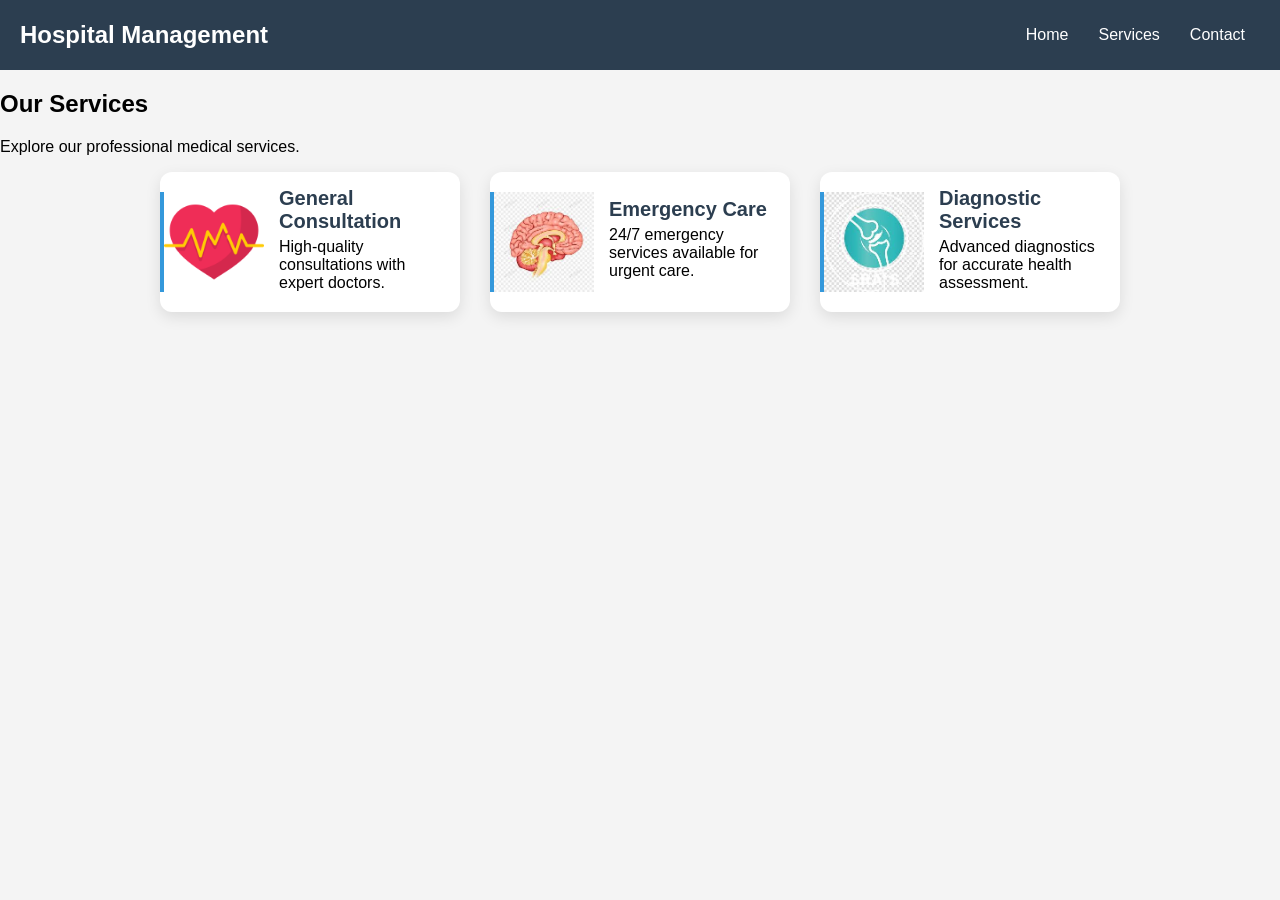
<file: service.html>
<!DOCTYPE html>
<html lang="en">
<head>
    <meta charset="UTF-8">
    <meta name="viewport" content="width=device-width, initial-scale=1.0">
    <title>Our Services</title>
    <link rel="stylesheet" href="style.css">
</head>
<body>

    <nav>
        <div class="logo">Hospital Management</div>
        <ul>
            <li><a href="index.html">Home</a></li>
            <li><a href="services.html">Services</a></li>
            <li><a href="#contact">Contact</a></li>
        </ul>
    </nav>

    <section class="services-page">
        <h1>Our Services</h1>
        <p>Explore our professional medical services.</p>

        <div class="services-container">
            <div class="service-card">
                <img src="service1.jpg" alt="Service">
                <div class="service-info">
                    <h3>General Consultation</h3>
                    <p>High-quality consultations with expert doctors.</p>
                </div>
            </div>

            <div class="service-card">
                <img src="service2.jpg" alt="Service">
                <div class="service-info">
                    <h3>Emergency Care</h3>
                    <p>24/7 emergency services available for urgent care.</p>
                </div>
            </div>

            <div class="service-card">
                <img src="service3.jpg" alt="Service">
                <div class="service-info">
                    <h3>Diagnostic Services</h3>
                    <p>Advanced diagnostics for accurate health assessment.</p>
                </div>
            </div>
        </div>
    </section>

</body>
</html>
</file>
<file: style.css>
/* General Styling */
body {
    font-family: Arial, sans-serif;
    margin: 0;
    padding: 0;
    background: #f4f4f4;
}

/* Navigation Bar */
nav {
    display: flex;
    justify-content: space-between;
    align-items: center;
    background: #2C3E50;
    padding: 10px 20px;
    color: white;
}

.logo {
    font-size: 24px;
    font-weight: bold;
}

nav ul {
    list-style: none;
    display: flex;
}

nav ul li {
    margin: 0 15px;
}

nav ul li a {
    color: white;
    text-decoration: none;
}

/* Hero Section */
.hero {
    display: flex;
    justify-content: space-between;
    align-items: center;
    padding: 50px;
    background: #ECF0F1;
}

.hero-text {
    max-width: 50%;
}

.hero-text h1 {
    font-size: 36px;
}

.hero-text span {
    color: #3498DB;
}

.hero-text button {
    background: #3498DB;
    color: white;
    border: none;
    padding: 10px 20px;
    cursor: pointer;
    transition: 0.3s;
}

.hero-text button:hover {
    background: #2980B9;
}

.hero-image img {
    width: 400px;
    /* Set a width for the image */
    border-radius: 10px;
}

/* Authentication Box */
.auth-container {
    display: none;
    position: fixed;
    top: 20%;
    left: 50%;
    transform: translate(-50%, -20%);
    background: white;
    padding: 20px;
    box-shadow: 0px 0px 10px gray;
    text-align: center;
    border-radius: 8px;
    width: 300px;
}

.auth-box input {
    display: block;
    width: 80%;
    margin: 10px auto;
    padding: 8px;
    border: 1px solid #ccc;
    border-radius: 5px;
}

.auth-box button {
    background: #2C3E50;
    color: white;
    padding: 8px 15px;
    border: none;
    cursor: pointer;
    margin: 5px;
    transition: 0.3s;
}

.auth-box button:hover {
    background: #1A252F;
}

/* Responsive Design */
@media screen and (max-width: 768px) {
    .hero {
        flex-direction: column;
        text-align: center;
    }

    .hero-text {
        max-width: 100%;
    }

    .hero-image img {
        width: 100%;
        max-width: 300px;
    }

    nav ul {
        flex-direction: column;
        align-items: center;
    }

    nav ul li {
        margin: 10px 0;
    }
}

/* Appointment Section Styling */
.appointment-section {
    width: 100%;
    max-width: 400px;
    margin: 50px auto;
    padding: 20px;
    background: #ffffff;
    border-radius: 10px;
    box-shadow: 0px 4px 10px rgba(0, 0, 0, 0.1);
    text-align: center;
}

.appointment-section h2 {
    color: #2C3E50;
    font-size: 24px;
    margin-bottom: 20px;
}

.form-group {
    display: flex;
    flex-direction: column;
    text-align: left;
    margin-bottom: 15px;
}

label {
    font-size: 16px;
    margin-bottom: 5px;
    font-weight: bold;
}

input,
select {
    padding: 10px;
    border-radius: 5px;
    border: 1px solid #ccc;
    font-size: 16px;
    width: 100%;
}

button {
    background: #3498db;
    color: white;
    padding: 12px;
    border: none;
    border-radius: 5px;
    font-size: 18px;
    cursor: pointer;
    margin-top: 10px;
    width: 100%;
}

button:hover {
    background: #2980b9;
}

<style>
/* Contact Section Styling */
#contact {
    background: #d4d8de; /* Dark background */
    color: white;
    padding: 60px 0;
    text-align: center;
}

.contact-container {
    max-width: 900px;
    margin: auto;
    padding: 20px;
}

.contact-info {
    display: flex;
    justify-content: center;
    gap: 30px;
    margin: 40px 0;
    flex-wrap: wrap;
}

.contact-card {
    background: #82808e;
    padding: 20px;
    border-radius: 10px;
    width: 250px;
    text-align: center;
    transition: 0.3s;
    box-shadow: 0 5px 15px rgba(0, 0, 0, 0.3); /* Shadow effect */
}

.contact-card:hover {
    background: #0a66c2; /* Change color on hover */
    color: white;
    transform: translateY(-5px);
    box-shadow: 0 10px 20px rgba(0, 0, 0, 0.5);
}

.contact-card i {
    font-size: 30px;
    margin-bottom: 10px;
}

/* Contact Form */
#contact-form {
    display: flex;
    flex-direction: column;
    gap: 15px;
    max-width: 600px;
    margin: auto;
}

#contact-form input,
#contact-form textarea {
    width: 100%;
    padding: 12px;
    border: none;
    border-radius: 5px;
    font-size: 16px;
    background: #333;
    color: white;
    border: 1px solid #555;
}

#contact-form textarea {
    resize: none;
    height: 120px;
}

#contact-form button {
    background: #55789b;
    color: rgb(117, 66, 66);
    padding: 14px;
    border: none;
    border-radius: 5px;
    cursor: pointer;
    font-size: 18px;
    transition: 0.3s;
}

#contact-form button:hover {
    background: #1b416b;
    transform: scale(1.05);
}


/* Doctors Section */
.doctors-section {
    text-align: center;
    padding: 60px 20px;
    background: #F8F9FA;
    position: relative;
}

/* Title Styling */
.doctors-section h2 {
    font-size: 28px;
    color: #2C3E50;
    font-weight: bold;
    margin-bottom: 30px;
    display: inline-block;
    background: #ffffff;
    padding: 10px 20px;
    border-radius: 10px;
    box-shadow: 0 3px 10px rgba(0, 0, 0, 0.1);
}

/* Centering title above cards */
.doctors-container {
    display: flex;
    justify-content: center;
    gap: 30px;
    flex-wrap: wrap;
    margin-top: -20px;
    /* Moves cards slightly up */
}

/* Doctors Section */
.doctors-section {
    text-align: center;
    padding: 60px 20px;
    background: #1C1C1C;
    /* Dark theme */
}

.doctors-title {
    font-size: 28px;
    color: white;
    font-weight: bold;
    margin-bottom: 20px;
    text-align: center;
    /* Title ko center align */
}

.doctors-container {
    display: flex;
    justify-content: center;
    gap: 30px;
    flex-wrap: wrap;
}

/* Doctor Card */
.doctor-card {
    background: black;
    border-radius: 12px;
    padding: 20px;
    box-shadow: 0 5px 15px rgba(0, 0, 0, 0.3);
    text-align: center;
    width: 250px;
    transition: transform 0.3s, box-shadow 0.3s;
}

.doctor-card:hover {
    transform: translateY(-5px);
    box-shadow: 0 10px 20px rgba(0, 0, 0, 0.5);
}

.doctor-card img {
    width: 100px;
    height: 100px;
    border-radius: 50%;
    border: 3px solid #3498DB;
    margin-bottom: 10px;
}

.doctor-card h3 {
    color: white;
    margin: 0;
    font-size: 20px;
}

.doctor-card p {
    color: #CCCCCC;
    font-size: 14px;
}


/* Services Section */
.services-section {
    text-align: center;
    padding: 60px 20px;
    background: #F8F9FA;
}

.section-title {
    font-size: 28px;
    color: #2C3E50;
    margin-bottom: 10px;
}

.section-subtitle {
    font-size: 18px;
    color: #555;
    margin-bottom: 30px;
}

/* Services Container */
.services-container {
    display: flex;
    justify-content: center;
    gap: 30px;
    flex-wrap: wrap;
}

/* Service Card */
.service-card {
    background: white;
    border-radius: 12px;
    box-shadow: 0 5px 15px rgba(0, 0, 0, 0.1);
    display: flex;
    align-items: center;
    text-align: left;
    width: 300px;
    overflow: hidden;
    transition: transform 0.3s, box-shadow 0.3s;
}

.service-card:hover {
    transform: translateY(-5px);
    box-shadow: 0 10px 20px rgba(0, 0, 0, 0.2);
}

.service-card img {
    width: 100px;
    height: 100px;
    object-fit: cover;
    border-left: 4px solid #3498DB;
}

.service-info {
    padding: 15px;
}

.service-info h3 {
    margin: 0;
    color: #2C3E50;
    font-size: 20px;
}

.service-info p {
    margin: 5px 0
</file>
